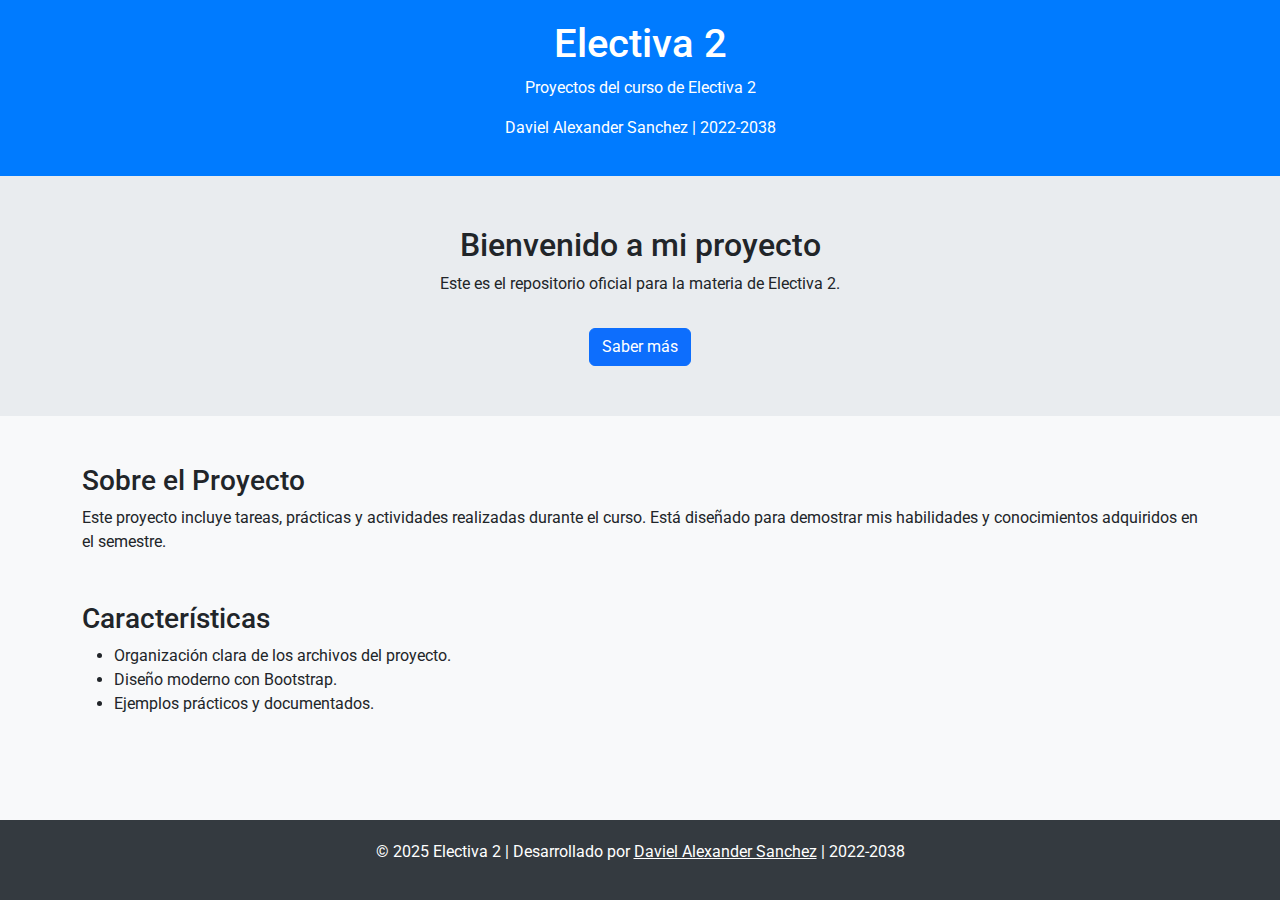
<file: src/index.html>
<!DOCTYPE html>
<html lang="en">

<head>
    <meta charset="UTF-8">
    <meta name="viewport" content="width=device-width, initial-scale=1.0">
    <title>Electiva 2</title>
    <!-- Bootstrap CSS -->
    <link href="https://cdn.jsdelivr.net/npm/bootstrap@5.3.0/dist/css/bootstrap.min.css" rel="stylesheet">
    <!-- Google Font -->
    <link href="https://fonts.googleapis.com/css2?family=Roboto:wght@400;700&display=swap" rel="stylesheet">
    <link rel="stylesheet" href="main.css">

</head>

<body>
    <header class="text-center">
        <h1>Electiva 2</h1>
        <p>Proyectos del curso de Electiva 2</p>
        <p>Daviel Alexander Sanchez | 2022-2038</p>
    </header>

    <main>
        <section class="hero">
            <h2>Bienvenido a mi proyecto</h2>
            <p>Este es el repositorio oficial para la materia de Electiva 2.</p>
            <a target="_blank" href="https://github.com/DavielSanchez/DavielSanchez.github.io" class="btn btn-primary mt-3">Saber más</a>
        </section>

        <section id="about" class="container my-5">
            <h3>Sobre el Proyecto</h3>
            <p>Este proyecto incluye tareas, prácticas y actividades realizadas durante el curso. Está diseñado para demostrar mis habilidades y conocimientos adquiridos en el semestre.</p>
        </section>

        <section id="features" class="container my-5">
            <h3>Características</h3>
            <ul>
                <li>Organización clara de los archivos del proyecto.</li>
                <li>Diseño moderno con Bootstrap.</li>
                <li>Ejemplos prácticos y documentados.</li>
            </ul>
        </section>
    </main>

    <footer>
        <p>&copy; 2025 Electiva 2 | Desarrollado por <a target="_blank" href="https://github.com/DavielSanchez">Daviel Alexander Sanchez</a> | 2022-2038</p>
    </footer>

    <!-- Bootstrap JS -->
    <script src="https://cdn.jsdelivr.net/npm/bootstrap@5.3.0/dist/js/bootstrap.bundle.min.js"></script>
</body>

</html>
</file>
<file: src/main.css>
body {
    height: 100vh;
    font-family: 'Roboto', sans-serif;
    background-color: #f8f9fa;
}

header {
    background-color: #007bff;
    color: white;
    padding: 20px 0;
}

.hero {
    background-color: #e9ecef;
    padding: 50px 20px;
    text-align: center;
}

footer {
    position: absolute;
    bottom: 0;
    width: 100vw;
    background-color: #343a40;
    color: white;
    text-align: center;
    padding: 20px 0;
}

footer a {
    color: white;
}
</file>
